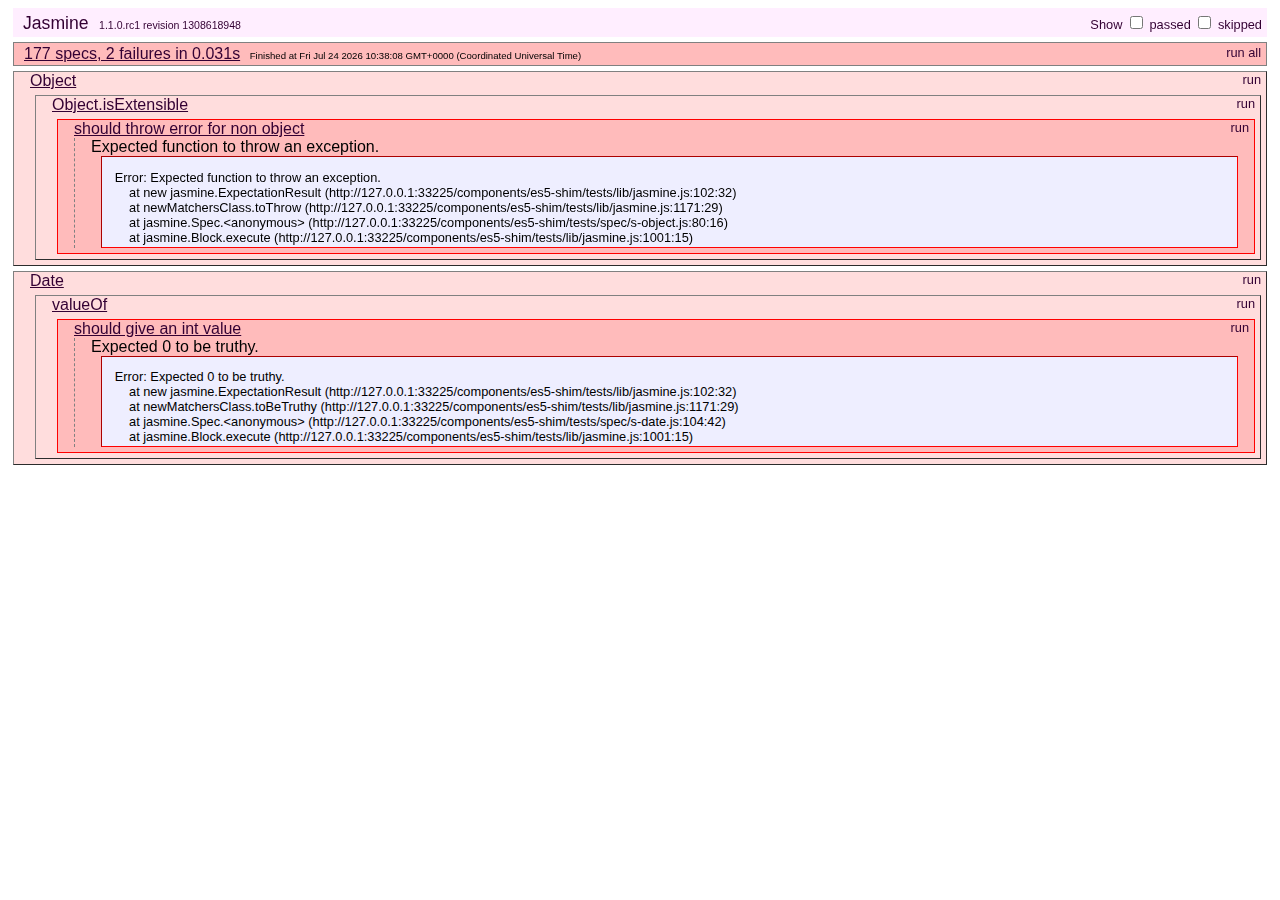
<file: components/es5-shim/tests/index.html>
<!DOCTYPE HTML>
<html>
<head>
	<title>Jasmine Spec Runner</title>

	<link rel="shortcut icon" type="image/png" href="lib/jasmine_favicon.png">

	<link rel="stylesheet" type="text/css" href="lib/jasmine.css">
	<script type="text/javascript" src="lib/jasmine.js"></script>
	<script type="text/javascript" src="lib/jasmine-html.js"></script>
	<script type="text/javascript" src="lib/json2.js"></script>

	<!-- include helper files here... -->
	<script src="helpers/h.js"></script>
	<script src="helpers/h-kill.js"></script>
	<script src="helpers/h-matchers.js"></script>

	<!-- include source files here... -->
	<script src="../es5-shim.js"></script>

	<!-- include spec files here... -->
	<script src="spec/s-array.js"></script>
	<script src="spec/s-function.js"></script>
	<script src="spec/s-string.js"></script>
	<script src="spec/s-object.js"></script>
	<script src="spec/s-date.js"></script>


	<script type="text/javascript">
		(function() {
			var jasmineEnv = jasmine.getEnv();
			jasmineEnv.updateInterval = 1000;

			var trivialReporter = new jasmine.TrivialReporter();

			jasmineEnv.addReporter(trivialReporter);

			jasmineEnv.specFilter = function(spec) {
				return trivialReporter.specFilter(spec);
			};

			var currentWindowOnload = window.onload;

			window.onload = function() {
				if (currentWindowOnload) {
					currentWindowOnload();
				}
				execJasmine();
			};

			function execJasmine() {
				jasmineEnv.execute();
			}

		})();
	</script>

</head>

<body>
</body>
</html>
</file>
<file: components/es5-shim/tests/lib/jasmine.css>
body {
  font-family: "Helvetica Neue Light", "Lucida Grande", "Calibri", "Arial", sans-serif;
}


.jasmine_reporter a:visited, .jasmine_reporter a {
  color: #303; 
}

.jasmine_reporter a:hover, .jasmine_reporter a:active {
  color: blue; 
}

.run_spec {
  float:right;
  padding-right: 5px;
  font-size: .8em;
  text-decoration: none;
}

.jasmine_reporter {
  margin: 0 5px;
}

.banner {
  color: #303;
  background-color: #fef;
  padding: 5px;
}

.logo {
  float: left;
  font-size: 1.1em;
  padding-left: 5px;
}

.logo .version {
  font-size: .6em;
  padding-left: 1em;
}

.runner.running {
  background-color: yellow;
}


.options {
  text-align: right;
  font-size: .8em;
}




.suite {
  border: 1px outset gray;
  margin: 5px 0;
  padding-left: 1em;
}

.suite .suite {
  margin: 5px; 
}

.suite.passed {
  background-color: #dfd;
}

.suite.failed {
  background-color: #fdd;
}

.spec {
  margin: 5px;
  padding-left: 1em;
  clear: both;
}

.spec.failed, .spec.passed, .spec.skipped {
  padding-bottom: 5px;
  border: 1px solid gray;
}

.spec.failed {
  background-color: #fbb;
  border-color: red;
}

.spec.passed {
  background-color: #bfb;
  border-color: green;
}

.spec.skipped {
  background-color: #bbb;
}

.messages {
  border-left: 1px dashed gray;
  padding-left: 1em;
  padding-right: 1em;
}

.passed {
  background-color: #cfc;
  display: none;
}

.failed {
  background-color: #fbb;
}

.skipped {
  color: #777;
  background-color: #eee;
  display: none;
}


/*.resultMessage {*/
  /*white-space: pre;*/
/*}*/

.resultMessage span.result {
  display: block;
  line-height: 2em;
  color: black;
}

.resultMessage .mismatch {
  color: black;
}

.stackTrace {
  white-space: pre;
  font-size: .8em;
  margin-left: 10px;
  max-height: 5em;
  overflow: auto;
  border: 1px inset red;
  padding: 1em;
  background: #eef;
}

.finished-at {
  padding-left: 1em;
  font-size: .6em;
}

.show-passed .passed,
.show-skipped .skipped {
  display: block;
}


#jasmine_content {
  position:fixed;
  right: 100%;
}

.runner {
  border: 1px solid gray;
  display: block;
  margin: 5px 0;
  padding: 2px 0 2px 10px;
}
</file>
